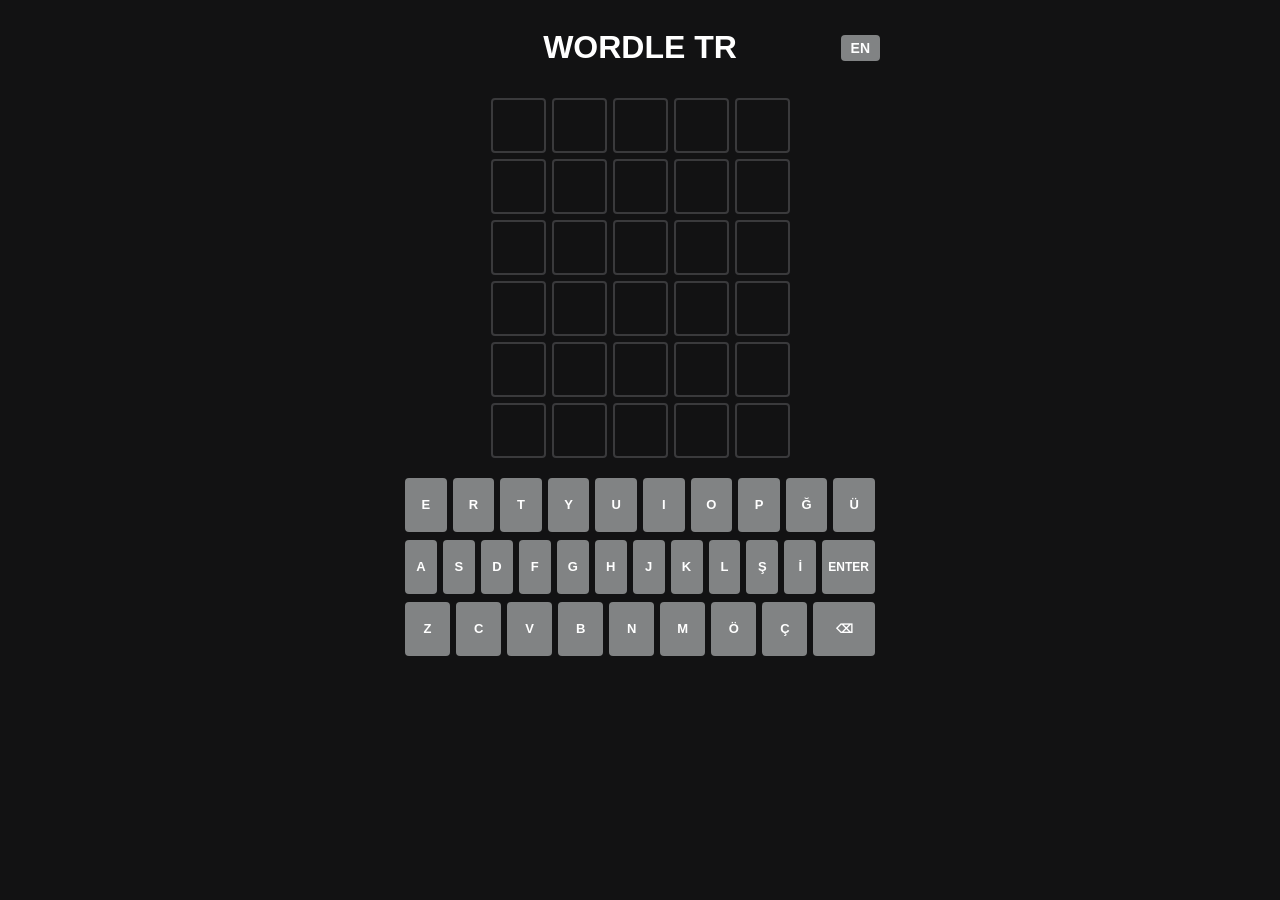
<file: index.html>
<!DOCTYPE html>
<html lang="tr">

<head>
    <meta charset="UTF-8">
    <meta name="viewport" content="width=device-width, initial-scale=1.0">
    <title>Wordle 1.0</title>
    <link rel="stylesheet" href="style.css?v=1.1.7">
</head>

<body>

    <div class="header-container">
        <h1>WORDLE TR</h1>
        <button id="lang-btn" class="lang-button">EN</button>
    </div>
    <div id="game-board"></div>

    <div id="keyboard" style="margin-top: 10px;"></div>

    <p id="message"></p>

    <div id="word-info-modal" class="modal hidden">
        <div class="modal-content">
            <span id="close-modal">&times;</span>
            <h2 id="modal-word"></h2>
            <p id="modal-meaning">Anlamı yükleniyor...</p>
            <div id="modal-action"></div>

        </div>
    </div>

    <script src="wordle.js" type="module"></script>

</body>

</html>
</file>
<file: style.css>
body { font-family: sans-serif; display: flex; flex-direction: column; align-items: center; background: #121213; color: white; }
#game-board { 
    display: grid; 
    grid-template-rows: repeat(6, 55px); /* 60px -> 55px yapıldı */
    grid-template-columns: repeat(5, 55px); /* 60px -> 55px yapıldı */
    gap: 6px; 
    margin: 10px auto; /* Boşluklar dengelendi */
}

.tile { 
    width: 55px; /* Boyut küçültüldü */
    height: 55px; /* Boyut küçültüldü */
    border: 2px solid #3a3a3c; 
    display: flex; 
    align-items: center; 
    justify-content: center; 
    font-size: 1.8rem; /* Font biraz dengelendi */
    font-weight: bold; 
    text-transform: uppercase;
    border-radius: 4px; /* Hafif köşe yuvarlatma eklendi */
    box-sizing: border-box;
}

/* Harf girildiğinde kutunun parlaması (Pop efekti) */
.tile:not(:empty) {
    border-color: #565758;
}
.correct { background-color: #538d4e !important; border: none; }
.present { background-color: #b59f3b !important; border: none; }
.absent { background-color: #3a3a3c !important; border: none; }

#keyboard {
    margin: 20px auto;
    display: flex;
    flex-direction: column;
    align-items: center;
    gap: 8px;
    width: 95%; /* Genişlik kısıtlanarak kenar boşluğu sağlandı */
    max-width: 500px; /* Maksimum genişlik daraltıldı */
    padding: 0 15px; /* Yanlardan ekstra güvenli boşluk */
    box-sizing: border-box;
}

.keyboard-row {
    display: flex;
    justify-content: center;
    gap: 6px;
    width: 100%;
}

.key {
    /* Mevcut key özelliklerin korunuyor */
    font-family: 'Segoe UI', Roboto, Helvetica, Arial, sans-serif;
    font-weight: bold;
    font-size: 13px; /* Font çok az küçültüldü */
    height: 54px; /* Yükseklik çok az düşürüldü */
    background-color: #818384;
    color: #ffffff;
    border: none;
    border-radius: 4px;
    cursor: pointer;
    flex: 1;
    display: flex;
    align-items: center;
    justify-content: center;
    transition: all 0.1s ease;
}

.key.key-wide {
    flex: 1.5;
    font-size: 12px;
}

.key.correct {
    background-color: #538d4e !important;
}

.key.present {
    background-color: #b59f3b !important;
}

.key.absent {
    background-color: #3a3a3c !important;
}

.key:hover {
    background-color: #acafb0;
}

.key:active {
    transform: scale(0.95);
    opacity: 0.9;
}

@media (max-width: 480px) {
    .key {
        height: 50px;
        font-size: 12px;
        gap: 4px;
    }
    #keyboard {
        gap: 5px;
    }
}

.tile {
    transition: none !important;
    backface-visibility: hidden;
}

.flip {
    animation: flip-animation 0.5s ease-in-out forwards;
}

@keyframes flip-animation {
    0% {
        transform: rotateX(0);
    }
    50% {
        transform: rotateX(90deg);
    }
    100% {
        transform: rotateX(0);
    }
}

.tile.correct, .tile.present, .tile.absent {
    transition: background-color 0s 0.25s, border-color 0s 0.25s;
}

.shake {
    animation: shake 0.5s ease-in-out;
}

@keyframes shake {
    10%, 90% { transform: translateX(-1px); }
    20%, 80% { transform: translateX(2px); }
    30%, 50%, 70% { transform: translateX(-4px); }
    40%, 60% { transform: translateX(4px); }
}

#message {
    height: 30px;
    font-weight: bold;
    color: #ff4d4d;
    margin-bottom: 10px;
}

.header-container {
    display: flex;
    justify-content: center;
    align-items: center;
    position: relative;
    width: 100%;
    max-width: 500px;
    margin: 0 auto;
}

.lang-button {
    position: absolute;
    right: 10px;
    background-color: #818384;
    color: white;
    border: none;
    padding: 5px 10px;
    border-radius: 4px;
    cursor: pointer;
    font-weight: bold;
    font-size: 14px;
    transition: background-color 0.2s;
}

.lang-button:hover {
    background-color: #565758;
}

.modal {
    position: fixed;
    bottom: -100%; /* Başlangıçta ekranın dışında */
    left: 0;
    width: 100%;
    height: auto;
    background-color: #121213;
    border-top: 2px solid #565758;
    transition: bottom 0.5s ease-out;
    z-index: 1000;
    padding: 20px;
    box-sizing: border-box;
}

.modal.show {
    bottom: 0; /* Yukarı kayarak gelir */
}

.modal-content {
    max-width: 500px;
    margin: 0 auto;
    color: white;
    text-align: center;
}

#close-modal {
    float: right;
    font-size: 28px;
    cursor: pointer;
}

#modal-word {
    color: #538d4e;
    text-transform: uppercase;
    margin-bottom: 10px;
}
</file>
